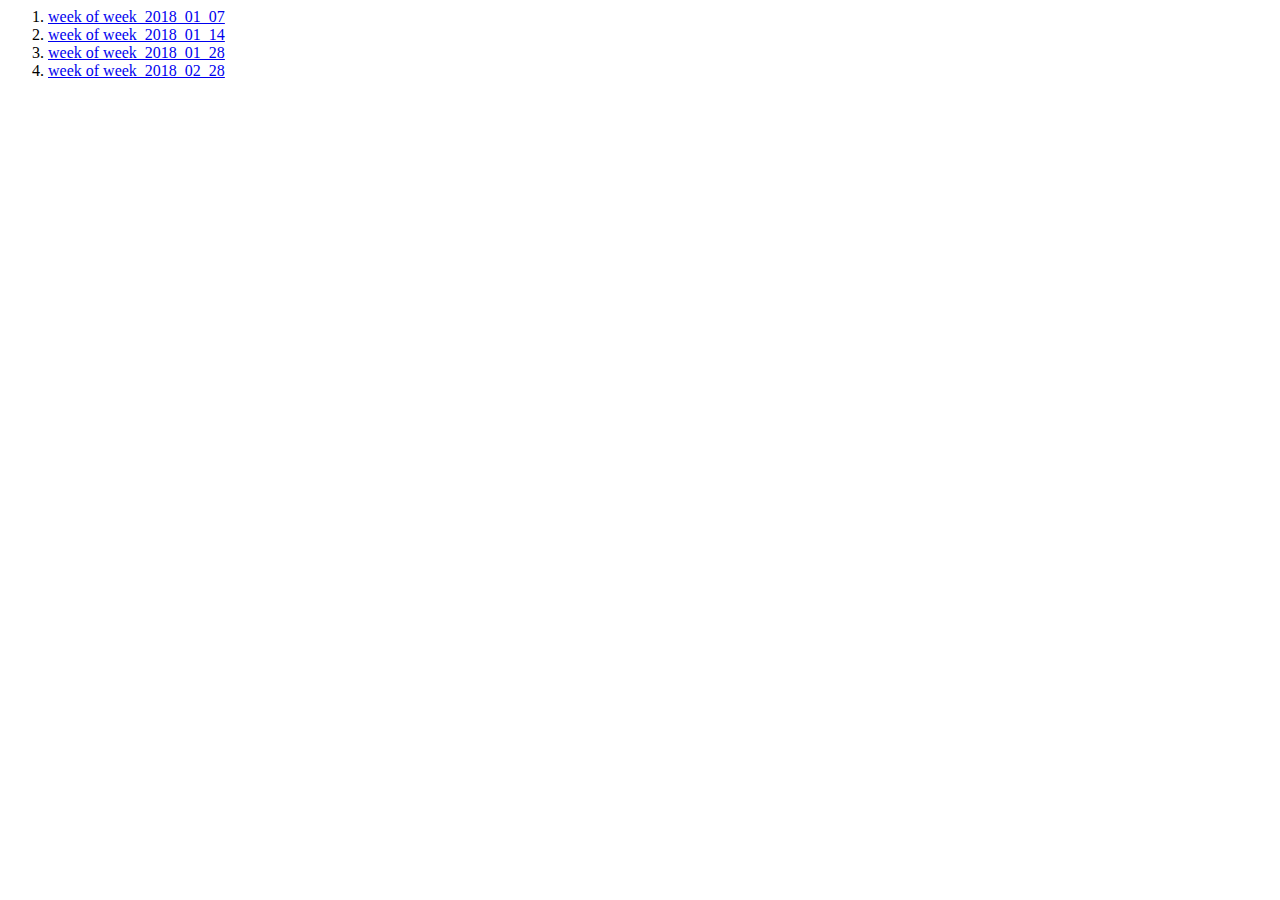
<file: docs/index.html>
<html>
<head>
  <title>Exam like problems for docs</title>
</head>
<body>
  <ol>

    <li>
        <a href='./week_2018_01_07/view.html'>week of week_2018_01_07</a>
    </li>

    <li>
        <a href='./week_2018_01_14/view.html'>week of week_2018_01_14</a>
    </li>

    <li>
        <a href='./week_2018_01_28/view.html'>week of week_2018_01_28</a>
    </li>
    <li>
        <a href='./week_2018_02_18/view.html'>week of week_2018_02_28</a>
    </li>

  </ol>
</body>
</html>
</file>
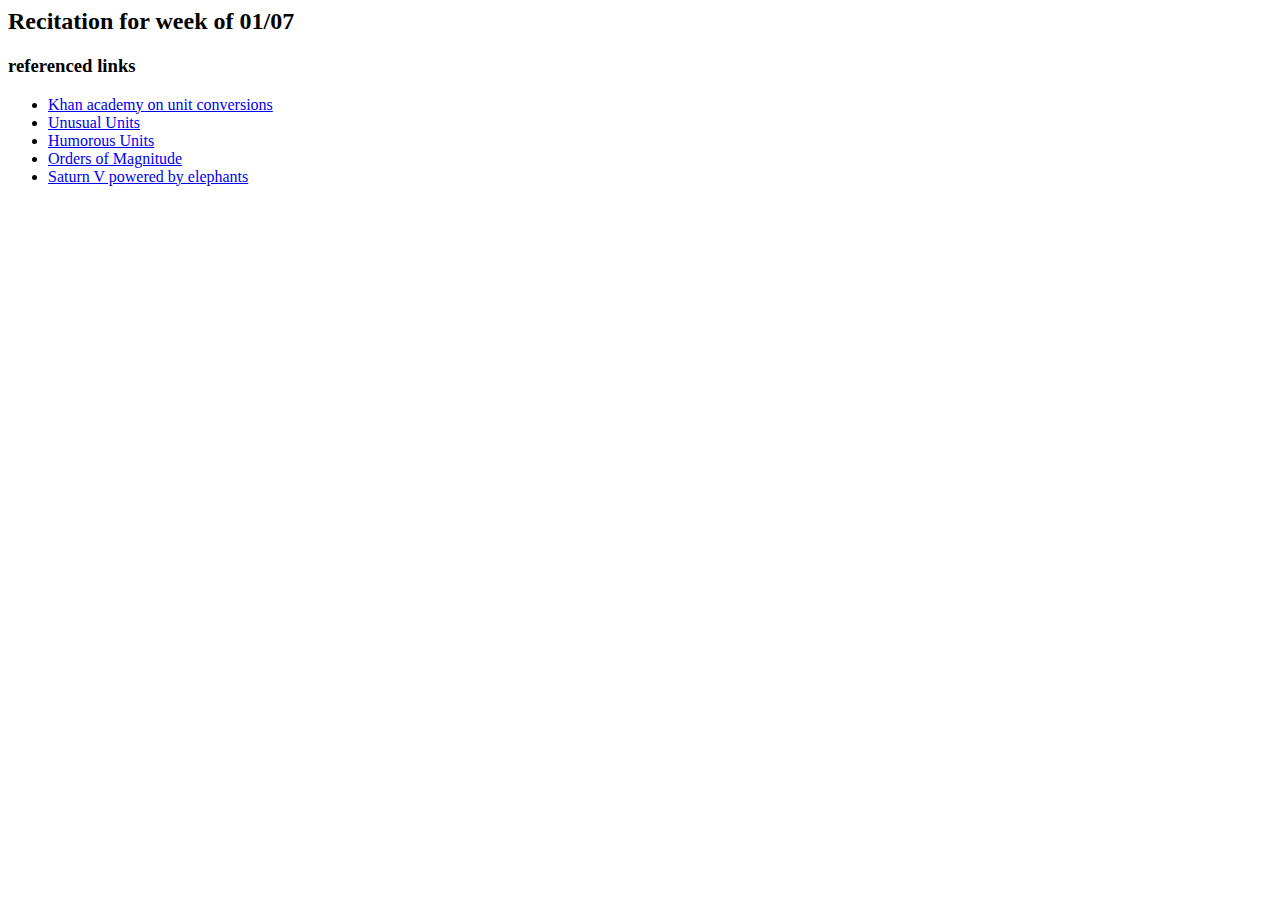
<file: docs/2018_01_07/index.html>
<body>
  <h2>Recitation for week of 01/07</h2>
  <div>
    <h3>referenced links</h3>
    <ul>
      <li>
        <a href="https://www.khanacademy.org/math/cc-fifth-grade-math/cc-5th-measurement-topic#cc-5th-unit-conversion">
          Khan academy on unit conversions
        </a>
      </li>
      <li>
        <a href="https://en.wikipedia.org/wiki/List_of_unusual_units_of_measurement">
          Unusual Units
        </a>
      </li>
      <li>
        <a href="https://en.wikipedia.org/wiki/List_of_humorous_units_of_measurement">
          Humorous Units
        </a>
      </li>
      <li>
        <a href="https://en.wikipedia.org/wiki/Category:Orders_of_magnitude">
          Orders of Magnitude
        </a>
      </li>
      <li>
        <a href="https://www.youtube.com/watch?v=X4iMeKif488">
          Saturn V powered by elephants
        </a>
      </li>
    </ul>
  </div>
  <div>
    <div id='mainList'>
      <problem-list></problem-list>
    </div>
  </div>
</body>
</file>
